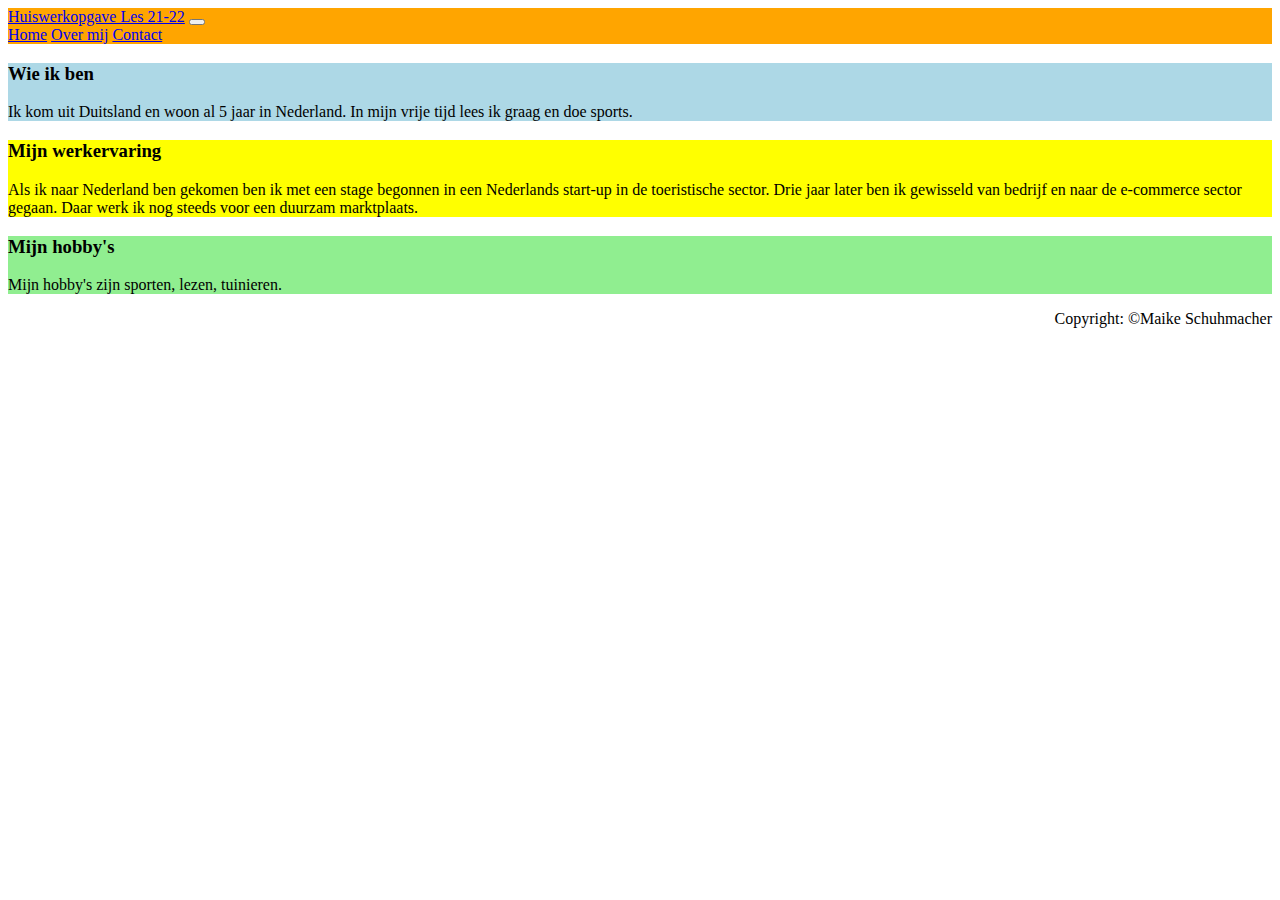
<file: overmij.html>
<!DOCTYPE html>
<html lang="nl">
<head>
  <meta charset="utf-8">
  <meta name="viewport" content="width=device-width initial-scaling=1">
  <link
  href="https://cdn.jsdelivr.net/npm/bootstrap@5.0.0-beta2/dist/css/bootstrap.min.css"
  rel="stylesheet"
  integrity="sha384-BmbxuPwQa2lc/FVzBcNJ7UAyJxM6wuqIj61tLrc4wSX0szH/Ev+nYRRuWlolflfl"
  crossorigin="anonymous">
  <link rel="stylesheet" type="text/css" href="stijl_21-22.css">
  <title>Huiswerkopgave Les 21-22</title>
</head>
<body>
  <div class="container-sm">
  <header class="mb-auto">
    <div>
      <nav class="navbar navbar-expand-lg navbar-light justify-content-center" style="background-color: orange">
        <div class="container-fluid">
          <a class="navbar-brand" href="#">Huiswerkopgave Les 21-22</a>
          <button class="navbar-toggler" type="button" data-bs-toggle="collapse" data-bs-target="#navbarNav" aria-controls="navbarNav" aria-expanded="false" aria-label="Toggle navigation">
            <span class="navbar-toggler-icon"></span>
          </button>
          <div class="collapse navbar-collapse" id="navbarNav">
            <div class="navbar-nav">
              <a class="nav-item nav-link active fs-5" href="index.html">Home</a>
              <a class="nav-item nav-link fs-5" href="overmij.html">Over mij</a>
              <a class="nav-item nav-link fs-5" href="contact.html">Contact</a>
            </div>
          </div>
        </div>
      </nav>
    </div>
  </header>
    <div class="row justify-content-center mt-3">
      <div class="col-4" style="background-color: lightblue;">
        <h3>Wie ik ben</h3>
        <p class="fs-4">Ik kom uit Duitsland en woon al 5 jaar in Nederland. In mijn vrije tijd lees ik graag en doe sports.</p>
      </div>
    </div>
    <div class="row justify-content-start">
      <div class="col-4" style="background-color: yellow;">
        <h3>Mijn werkervaring</h3>
        <p class="fs-5">Als ik naar Nederland ben gekomen ben ik met een stage begonnen in een Nederlands start-up in de toeristische sector. Drie jaar later ben ik gewisseld van bedrijf en naar de e-commerce sector gegaan. Daar werk ik nog steeds voor een duurzam marktplaats.</p>
      </div>
      <div class="col-4" style="background-color: white;">
      </div>
      <div class="col-4" style="background-color: lightgreen;">
        <h3>Mijn hobby's</h3>
        <p class="fs-6">Mijn hobby's zijn sporten, lezen, tuinieren.</p>
      </div>
    </div>
    <footer class="mt-2">
      <p id="footer">Copyright: &copy;Maike Schuhmacher</p>
    </footer>
  </div>
  <script
  src="https://cdn.jsdelivr.net/npm/bootstrap@5.0.0-beta2/dist/js/bootstrap.bundle.min.js"
  integrity="sha384-b5kHyXgcpbZJO/tY9Ul7kGkf1S0CWuKcCD38l8YkeH8z8QjE0GmW1gYU5S9FOnJ0"
  crossorigin="anonymous">
  </script>
</body>
</html>
</file>
<file: stijl_21-22.css>
nav .nav-item:hover {
  background-color: #ffb809;
  font-weight: bold;
}
form #button:hover {
  background-color: #0af919;
  font-weight: bold;
}
footer{
  min-height: 200px;
}
footer #footer{
  text-align: right;
}
</file>
